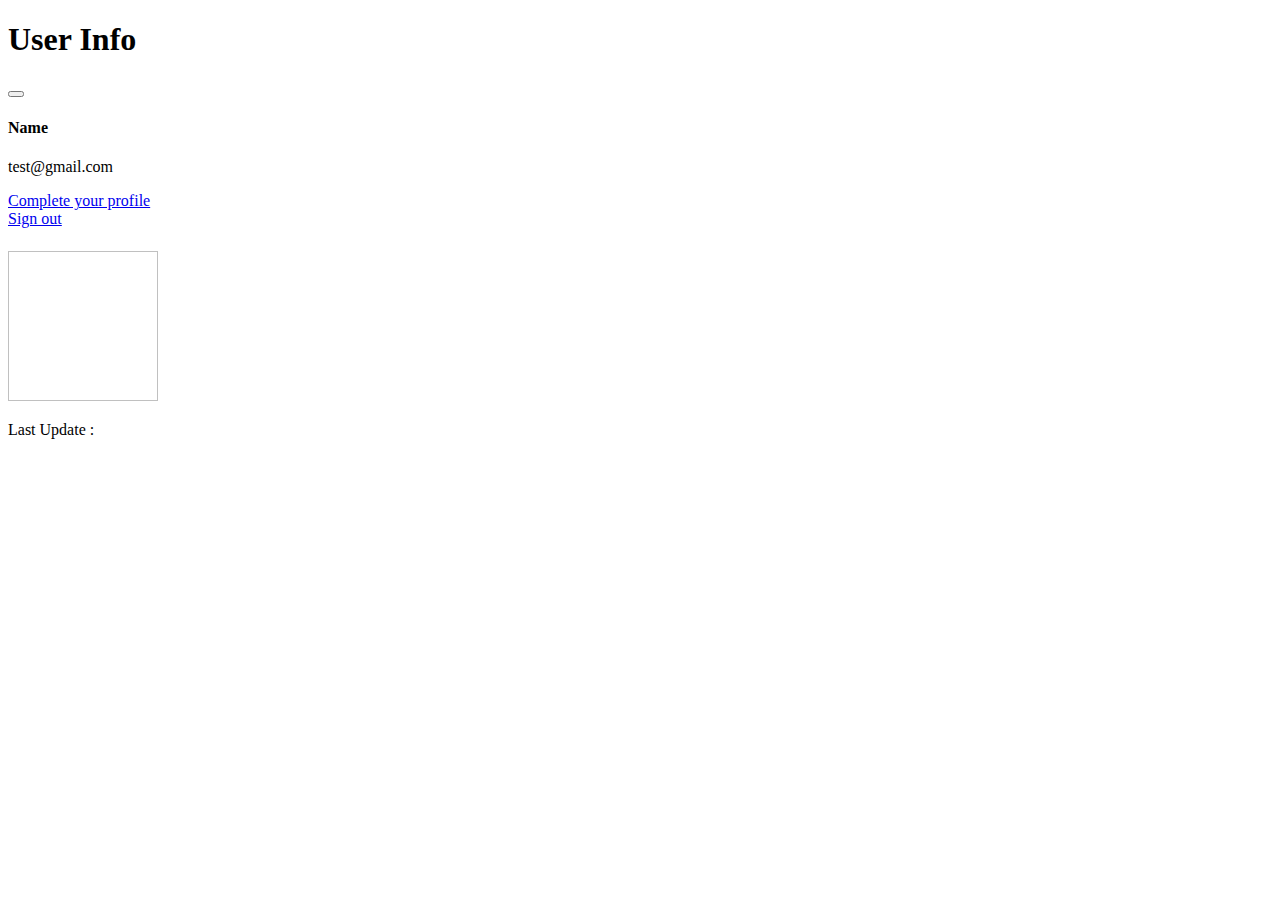
<file: src/main/resources/templates/index.html>
<!DOCTYPE html>
<html lang="en" xmlns:th="http://www.thymeleaf.org">
<head th:replace="0fragment0/layout::head">
</head>
<body>
<div th:replace="0fragment0/layout::header"></div>

<main class="p-5">
    <!-- Modal -->
    <div aria-hidden="true" aria-labelledby="staticBackdropLabel" class="modal fade" data-bs-backdrop="static" data-bs-keyboard="false"
         id="user-info" tabindex="-1">
        <div class="modal-dialog">
            <div class="modal-content user-info-content">
                <div class="modal-header">
                    <h1 class="modal-title fs-5 text-light" id="staticBackdropLabel">User Info</h1>
                    <button aria-label="Close" class="btn-close bg-light" data-bs-dismiss="modal"
                            type="button"></button>
                </div>
                <div class="modal-body rounded-bottom ">
                    <h4 class="text-center text-light mt-3">Name</h4>
                    <p class="text-center h5 text-light">test@gmail.com</p>
                    <form class="text-center mt-5 mb-3 d-flex flex-column">
                        <div class="">
                            <a class="rounded-pill login-sinup-btn" href="pages/userInfo.html">Complete your profile</a>
                        </div>
                        <a class="text-light text-decoration-none mt-3 logout-btn" href="#"><i
                                class="bi bi-box-arrow-in-right"></i>
                            Sign out</a>
                    </form>
                </div>
            </div>
        </div>
    </div>

    <div class="container">
        <div class="row">
            <div class="card text-white bg-dark mb-3 ms-4" style="max-width: 14rem;" th:each="post: ${posts}">
                <a class="mt-2 text-decoration-none text-light" th:href="@{'/post/show-user-profile/'+${post.id}}">
                    <div class="card-header text-uppercase" th:text="'👉 '+${post.user.getName()}"></div>
                </a>
                <div class="card-body">
                    <h5 class="card-title" th:text="${post.getTitle()}"></h5>
                    <img alt="" class="card-img-top img" th:src="@{'/img/'+${post.getImageCover()}}" style="height: 150px; width: 150px; text-align: center">
                    <div class="mt-2">
                        <i class="card-text" th:text="${post.getBody()}"></i>
                    </div>
                </div>
                <div class="p-1">
                    <div class="card-footer">
                        <p class="small text-muted m-0 p-0">Last Update : </p>
                        <p class="small text-muted m-0 p-0"
                           th:text="${#temporals.format(post.getUpdatedAt(),'yyyy/mm/dd -HH:mm')}"></p>
                    </div>
                </div>
            </div>
        </div>
    </div>


</main>

<div th:replace="0fragment0/layout::footer"></div>
<div th:replace="0fragment0/layout::script"></div>
</body>

</html>
</file>
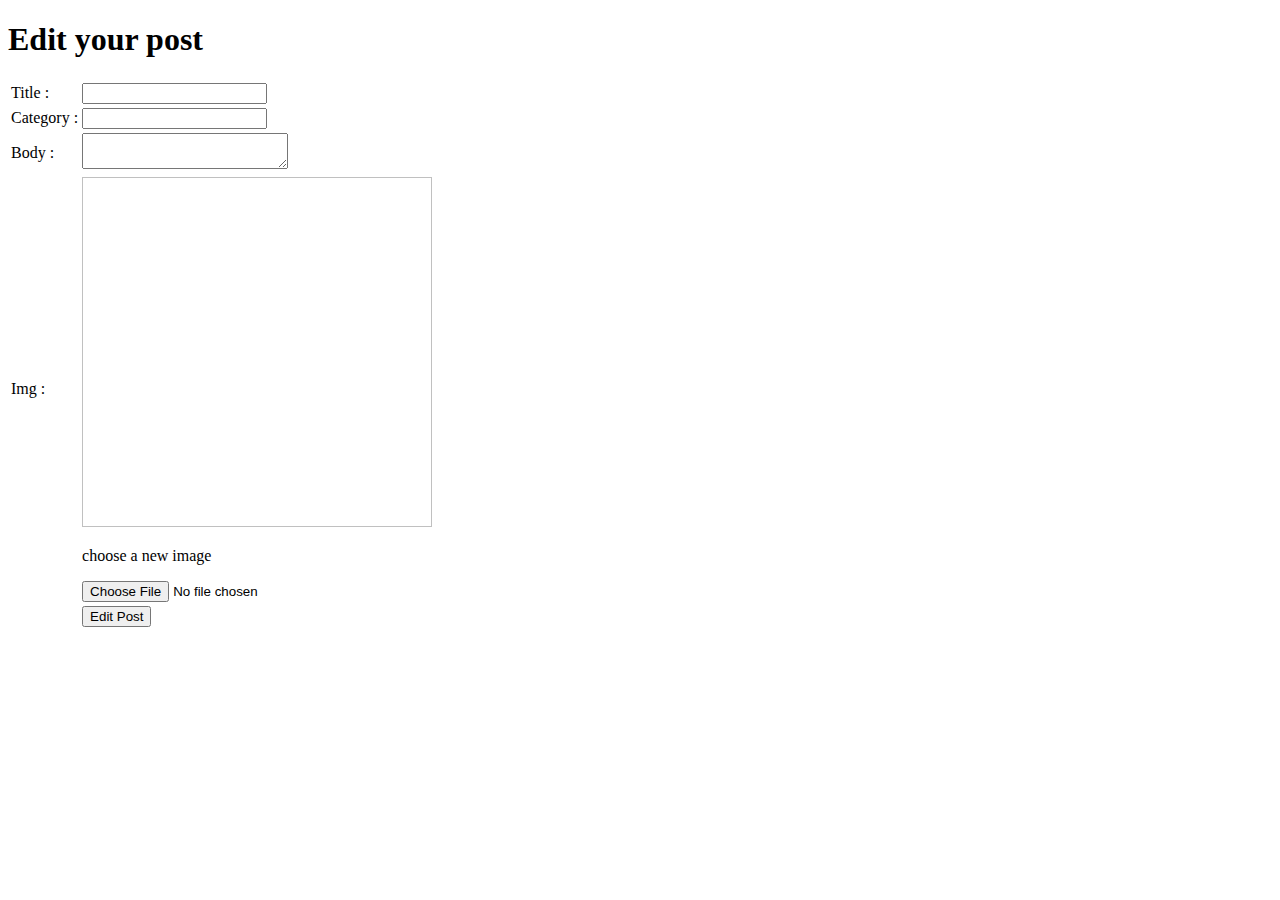
<file: src/main/resources/templates/post/post-edit.html>
<!DOCTYPE html>
<html lang="en" xmlns:th="http://www.thymeleaf.org">
<head th:replace="0fragment0/layout::head">
</head>
<body>

<div class="card mr-5">
    <div class="card-body">
        <h1 class="text-center">Edit your post</h1>
        <div class="container-fluid mt-1">
            <div class="row">
                <div class="col-md-6 offset-md-5">
                    <form th:action="@{/user/post/edit/process-edit}" th:object="${pst}" method="POST" enctype="multipart/form-data" class="mt-2">

                        <!--id-->
                        <input type="hidden" name="id" th:value="${pst.id}">

                        <div th:if="${session.message}" th:classappend="${session.message.type}" class="alert" role="alert">
                            <p th:text="${session.message.message}" class="text-center"></p>
                            <p th:text="${#session.removeAttribute('message')}"></p>
                        </div>
                        <table>
                            <tr>
                                <td>Title :</td>
                                <td>
                                    <!--title-->
                                    <div class="input-group ms-2">
                                        <input type="text" id="title" name="title" placeholder=""
                                               th:field="*{title}" th:value="${pst.title}">
                                        <div class="mt-2" style="color: red" th:each="e:${#fields.errors('title')}" th:text="${e}"></div>
                                    </div>
                                </td>
                            </tr>
                            <tr>
                                <td>Category :</td>
                                <td>
                                    <!--category-->
                                    <div class="input-group ms-2">
                                        <input type="text" id="category" name="category" placeholder=""
                                               th:field="*{category}" th:value="${pst.category}">
                                        <div class="mt-2" style="color: red" th:each="e:${#fields.errors('category')}" th:text="${e}"></div>
                                    </div>
                                </td>
                            </tr>
                            <tr>
                                <td>Body : </td>
                                <td>
                                    <!--body-->
                                    <div class="form-group mt-3 ms-2">
                                        <textarea name="body" id="body" cols="23" rows="2" class="from-control" placeholder=""
                                                  th:field="*{body}" th:value="${pst.body}">
                                        </textarea>
                                        <div class="mt-2" style="color: red" th:each="e:${#fields.errors('body')}" th:text="${e}"></div>
                                    </div>
                                </td>
                            </tr>
                            <tr>
                                <td>Img : </td>
                                <td>
                                    <!--image-->
                                    <div class="custom-file mt-2 ms-2">
                                        <img th:src="@{'/img/'+${pst.imageCover}}" class="img-fluid img" style="width: 350px; height: 350px;" alt="">
                                    </div>

                                    <p class="text-muted">choose a new image</p>
                                    <div class="custom-file">
                                        <input type="file" name="postImage" id="postImage"/>
                                    </div>
                                </td>
                            </tr>
                            <tr>
                                <td></td>
                                <td>
                                    <!--submit button-->
                                    <div class="container">
                                        <button type="submit" class="btn btn-outline-success mt-3">Edit Post</button>
                                    </div>
                                </td>
                            </tr>
                        </table>
                    </form>
                </div>
            </div>
        </div>
    </div>
</div>

<div th:replace="0fragment0/layout::script"></div>
</body>
</html>
</file>
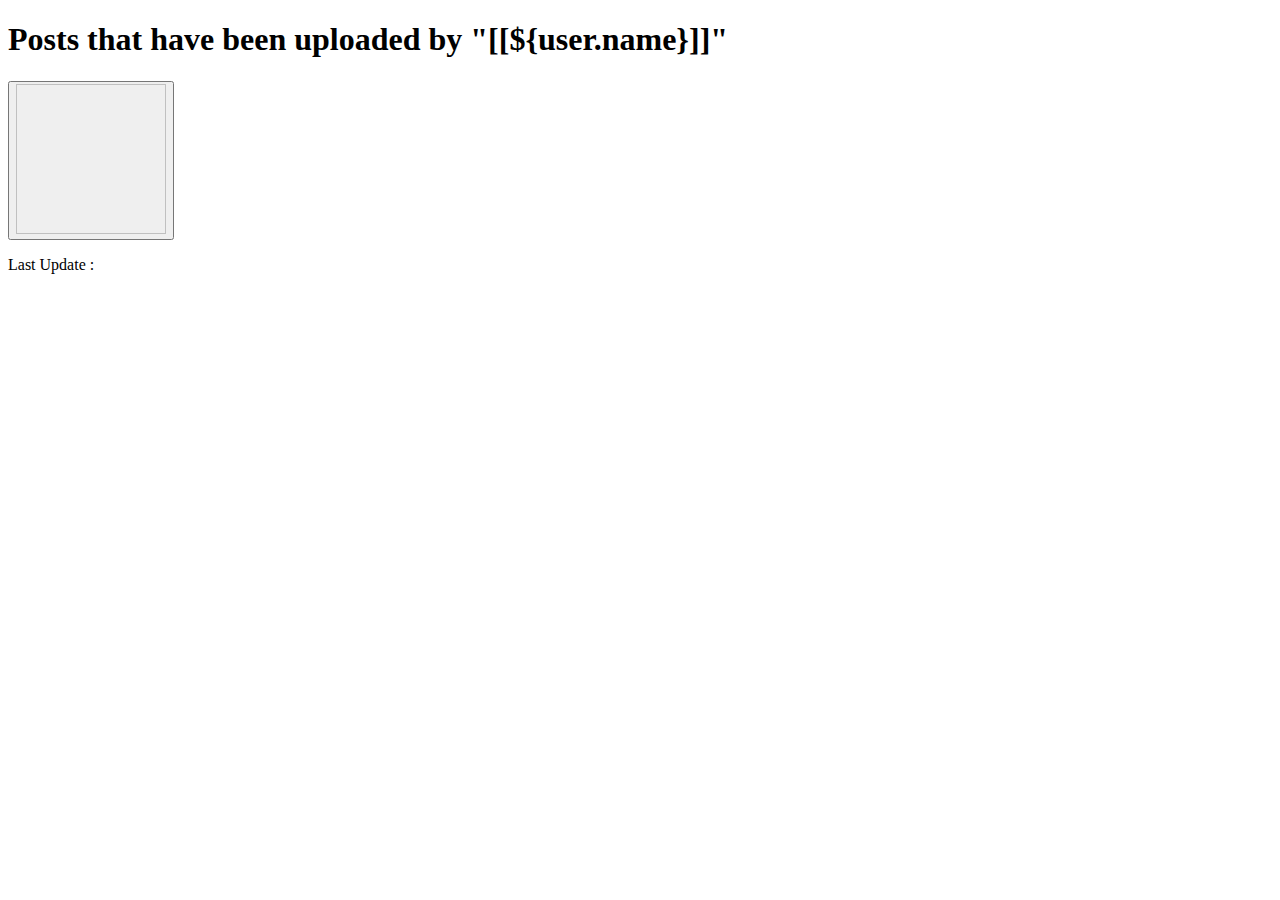
<file: src/main/resources/templates/post/post-show.html>
<!DOCTYPE html>
<html lang="en" xmlns:th="http://www.thymeleaf.org">
<head th:replace="0fragment0/layout::head">
</head>
<body>


<div class="container text-center mt-5">
    <div class="row">
        <div class="col-md-7 offset-md-3">
            <h1>Posts that have been uploaded by "[[${user.name}]]"</h1>
            <div class="container mt-5">
                <div class="row">
                    <div class="card text-white bg-dark mb-3 ms-4" style="max-width: 14rem;" th:each="pst: ${post}">
                            <div class="card-body">
                                <h5 class="card-title" th:text="${pst.getTitle()}"></h5>
                                <p class="small text-muted m-0 p-0"
                                   th:text="'Post Created At : '+${#temporals.format(pst.getCreatedAt(),'dd/MM/YYYY')}"></p>
                                <!--update-->
                        <form class="text-decoration-none text-light" th:action="@{'/user/post/edit/'+${pst.id}}" method="POST">
                                <button type="submit"><img alt="" class="card-img-top img mt-1 img-fluid img" style="height: 150px; width: 150px; text-align: center"
                                             th:src="@{'/img/'+${pst.getImageCover()}}"></button>
                        </form>
                                <div class="mt-2">
                                    <i class="card-text" th:text="${pst.getBody()}"></i>
                                </div>
                            </div>
                            <div class="p-1">
                                <div class="card-footer">
                                    <p class="small text-muted m-0 p-0">Last Update : </p>
                                    <p class="small text-muted m-0 p-0" th:text="${#temporals.format(pst.getUpdatedAt(),'dd/MM/YYYY-HH:mm')}"></p>
                                </div>
                            </div>
                    </div>
                </div>
            </div>
        </div>
    </div>
</div>


<div th:replace="0fragment0/layout::script"></div>
</body>
</html>
</file>
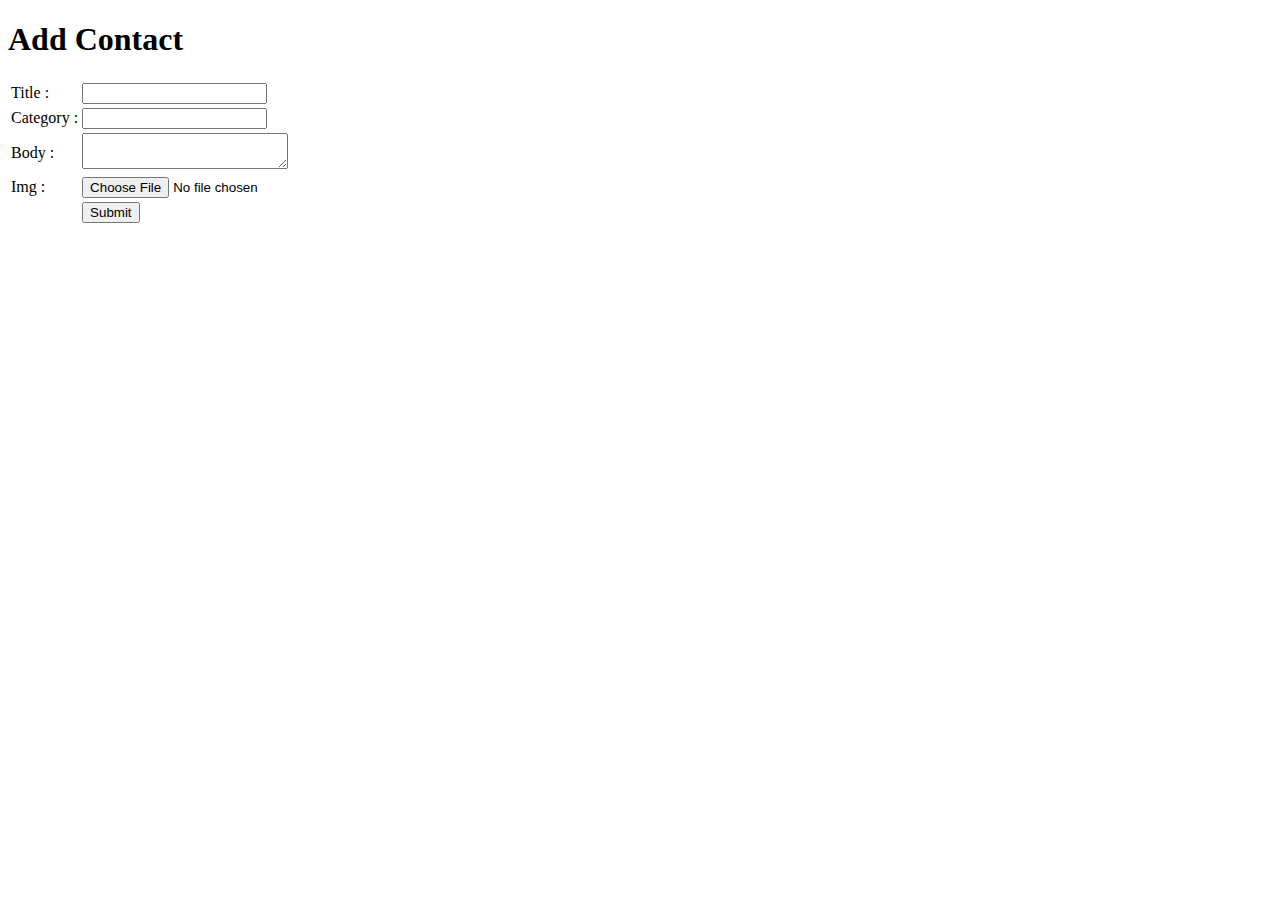
<file: src/main/resources/templates/post/post-upload.html>
<!DOCTYPE html>
<html lang="en" xmlns:th="http://www.thymeleaf.org">
<head th:replace="0fragment0/layout::head">
</head>
<body>



<div class="card mr-5">
    <div class="card-body">
        <h1 class="text-center">Add Contact</h1>
        <div class="container-fluid mt-1">
            <div class="row">
                <div class="col-md-6 offset-md-5">
                    <form th:action="@{/user/post/process-upload}" th:object="${post}" method="POST" enctype="multipart/form-data" class="mt-2">


                        <div th:if="${session.message}" th:classappend="${session.message.type}" class="alert" role="alert">
                            <p th:text="${session.message.message}" class="text-center"></p>
                            <p th:text="${#session.removeAttribute('message')}"></p>
                        </div>

                        <table>
                            <tr>
                                <td>Title :</td>
                                <td>
                                    <!--title-->
                                    <div class="input-group ms-2">
                                        <input type="text" id="title" name="title" placeholder=""
                                               th:field="*{title}" th:value="${post.title}">
                                        <div class="mt-2" style="color: red" th:each="e:${#fields.errors('title')}" th:text="${e}"></div>
                                    </div>
                                </td>
                            </tr>

                            <tr>
                                <td>Category :</td>
                                <td>
                                    <!--category-->
                                    <div class="input-group ms-2">
                                        <input type="text" id="category" name="category" placeholder=""
                                               th:field="*{category}" th:value="${post.category}">
                                        <div class="mt-2" style="color: red" th:each="e:${#fields.errors('category')}" th:text="${e}"></div>
                                    </div>
                                </td>
                            </tr>

                            <tr>
                                <td>Body : </td>
                                <td>
                                    <!--body-->
                                    <div class="form-group mt-3 ms-2">
                                        <textarea name="body" id="body" cols="23" rows="2" class="from-control" placeholder=""
                                                  th:field="*{body}" th:value="${post.body}">
                                        </textarea>
                                        <div class="mt-2" style="color: red" th:each="e:${#fields.errors('body')}" th:text="${e}"></div>
                                    </div>
                                </td>
                            </tr>

                            <tr>
                                <td>Img : </td>
                                <td>
                                    <!--image-->
                                    <div class="custom-file mt-2 ms-2">
                                        <input type="file" name="postImage" id="profileImage"/>
                                    </div>
                                </td>
                            </tr>

                            <tr>
                                <td></td>
                                <td>
                                    <!--submit button-->
                                    <div class="container">
                                        <button type="submit" class="btn btn-outline-info mt-3">Submit</button>
                                    </div>
                                </td>
                            </tr>
                        </table>
                    </form>
                </div>
            </div>
        </div>
    </div>
</div>



<div th:replace="0fragment0/layout::script"></div>
</body>
</html>
</file>
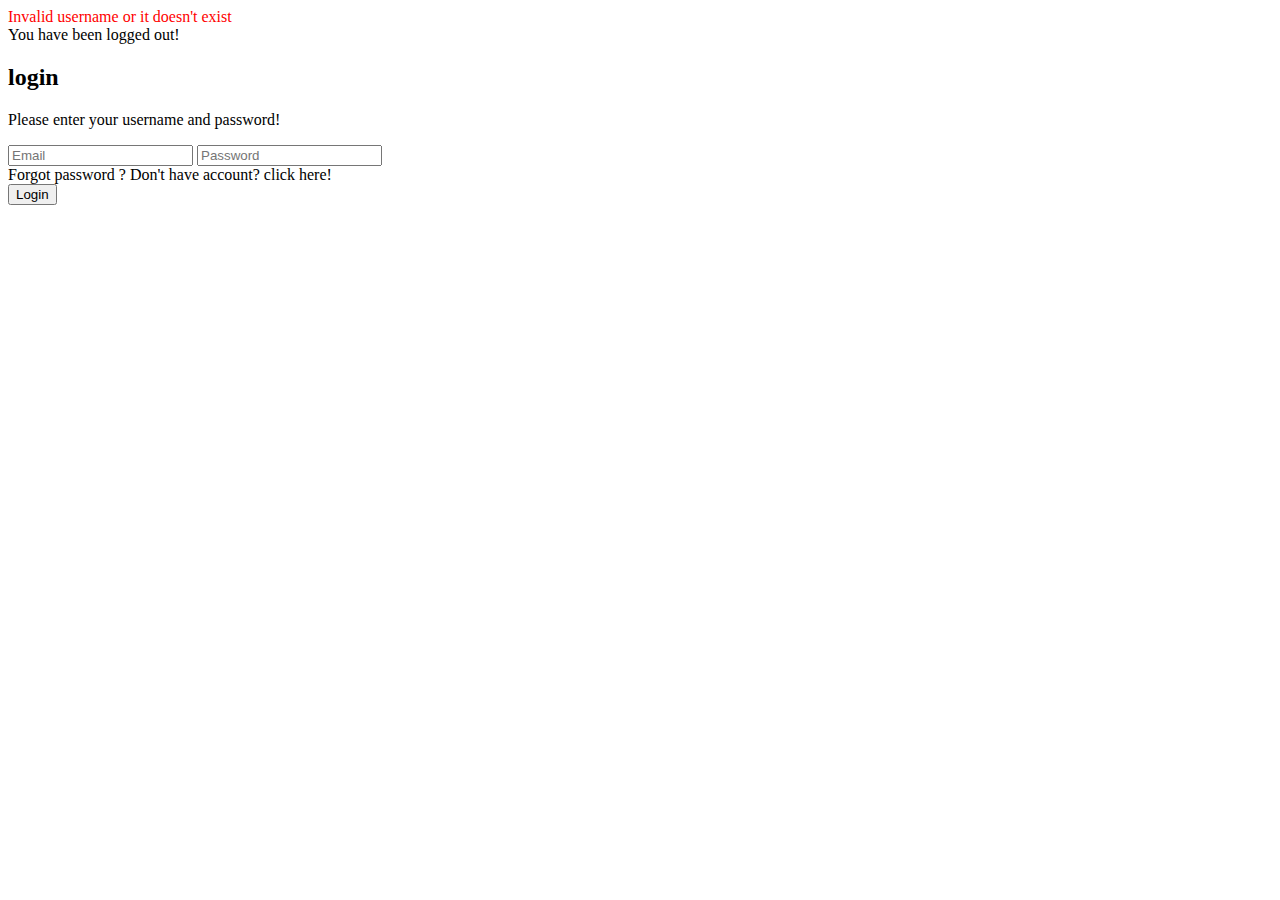
<file: src/main/resources/templates/user/login.html>
<!DOCTYPE html>
<html lang="en" xmlns:th="http://www.thymeleaf.org">
<head th:replace="0fragment0/layout::head">
</head>
<body>
<div th:replace="0fragment0/layout::header"></div>

<div class="d-flex flex-column justify-content-center h-75">
    <form th:action="@{/login}" method="POST">
        <div class="logIn col-md-5 col-10 rounded-3 p-5 box-shadow">

            <div th:if="${param.error}" class="text-center text-uppercase mb-2" style="color: red">Invalid username or it doesn't exist</div>
            <div th:if="${param.logout}" class="alert alert-success">You have been logged out!</div>
            <div th:if="${param.change}" class="alert alert-success" th:text="${param.change}"></div>

            <h2 class="text-uppercase text-light text-center fs-1">login</h2>


            <div th:if="${session.message}" th:classappend="${session.message.type}" class="alert" role="alert">
                <p th:text="${session.message.message}" class="text-center"></p>
                <p th:text="${#session.removeAttribute('message')}"></p>
            </div>

            <p class="text-secondary text-center">Please enter your username and password!</p>
            <div class="inputs">
                <input type="text" name="username" class="rounded-pill text-center text-light d-flex" placeholder="Email">
                <input type="password" name="password" class="rounded-pill text-center text-light d-flex mt-4" placeholder="Password">
            </div>

            <div class="d-flex flex-column align-items-center mt-4 links">
                <a th:href="@{/forgot-password}" class="text-secondary text-decoration-none">Forgot password ?</a>
                <a th:href="@{/signup}" class="text-secondary text-decoration-none mt-2">Don't have account? click here!</a>
            </div>

            <div class="submit-logIn">
                <input type="submit" value="Login" class=" rounded-pill d-flex mt-3 text-light p-2 ps-4 pe-4">
            </div>

            <div class="icons d-flex justify-content-center mt-3">
                <a href="https://github.com/HumbleLearner01" class="bi bi-github text-light fs-3"></a>
                <a href="https://www.linkedin.com/in/humble-learner" class="bi bi-linkedin text-light fs-3 ms-4"></a>
                <a href="#" class="bi bi-google text-light fs-3 ms-4"></a>
            </div>
        </div>
    </form>
</div>

<div th:replace="0fragment0/layout::script"></div>
</body>
</html>
</file>
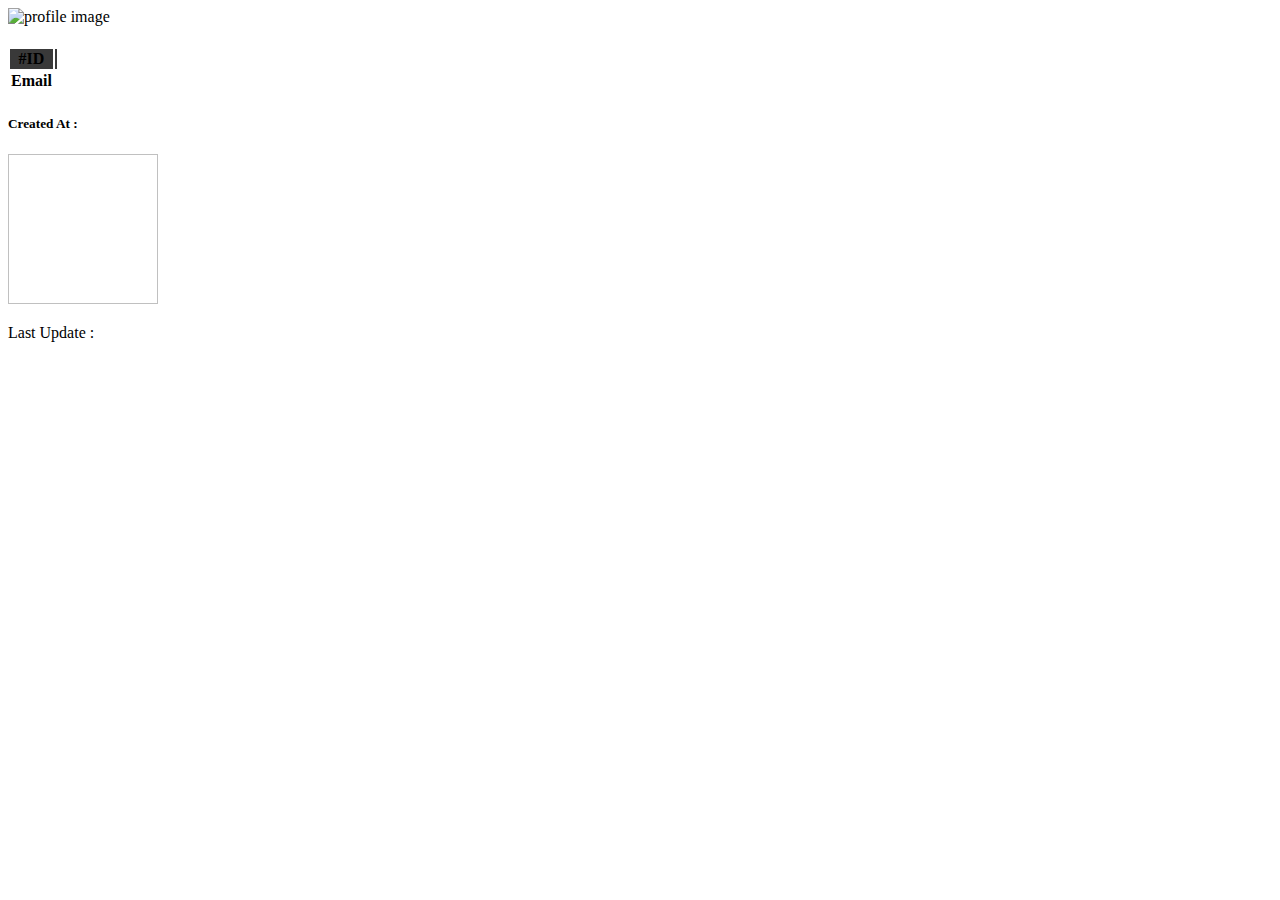
<file: src/main/resources/templates/user/show-user-profile.html>
<!DOCTYPE html>
<html lang="en" xmlns:th="http://www.thymeleaf.org">
<head th:replace="0fragment0/layout::head">
</head>
<body>

<div class="container text-center">
    <img alt="profile image" class="profile_picture_base mt-3" style="width: 300px; height: 300px"
         th:src="@{'/img/' + ${user.imageCover}}">
    <h3 class="mt-3" th:text="${user.name}"></h3>
</div>
<div class="card-body p-0">
    <div class="bg-image h-100">
        <div class="mask d-flex align-items-center h-100">
            <div class="container">
                <div class="row">
                    <div class="col-md-4 offset-4">
                        <h1 class="card-body p-0"></h1>
                        <div class="table-responsive table-scroll" data-mdb-perfect-scrollbar="true"
                             style="position: relative">
                            <table class="table table-dark mb-0">
                                <thead style="background-color: #393939;">
                                <!--id-->
                                <tr class="text-uppercase text-success">
                                    <th scope="col">#ID</th>
                                    <th scope="col"><span style="color: white" th:text="${user.id}"></span></th>
                                </tr>
                                </thead>
                                <!--email-->
                                <tbody>
                                <tr class="text-uppercase text-success">
                                    <th scope="row">Email</th>
                                    <td style="color: white" th:text="${user.email}"></td>
                                </tr>
                                </tbody>
                            </table>


                            <!--createdAt-->
                            <div class="container mt-1">
                                <h5>Created At :</h5><span
                                    th:utext="${#temporals.format(user.getCreatedAt(), 'dd/MM/YYYY')}"></span>
                            </div>
                        </div>
                    </div>
                </div>
                <!--posts-->
                <div class="container">
                    <div class="row">
                        <div class="card text-white bg-dark mb-3 ms-4" style="max-width: 14rem;" th:each="post: ${posts}">
                            <div class="card-body">
                                <h5 class="card-title" th:text="${post.getTitle()}"></h5>
                                <p class="small text-muted m-0 p-0"
                                   th:text="'Post Created At : '+${#temporals.format(post.getCreatedAt(),'dd/MM/YYYY')}"></p>
                                <img alt="" class="card-img-top img mt-1" th:src="@{'/img/'+${post.getImageCover()}}" style="height: 150px; width: 150px; text-align: center">
                                <div class="mt-2">
                                    <i class="card-text" th:text="${post.getBody()}"></i>
                                </div>
                            </div>
                            <div class="p-1">
                                <div class="card-footer">
                                    <p class="small text-muted m-0 p-0">Last Update : </p>
                                    <p class="small text-muted m-0 p-0"
                                       th:text="${#temporals.format(post.getUpdatedAt(),'dd/MM/YYYY-HH:mm')}"></p>
                                </div>
                            </div>
                        </div>
                    </div>
                </div>
            </div>
        </div>
    </div>
</div>

<div th:replace="0fragment0/layout::script"></div>
</body>
</html>
</file>
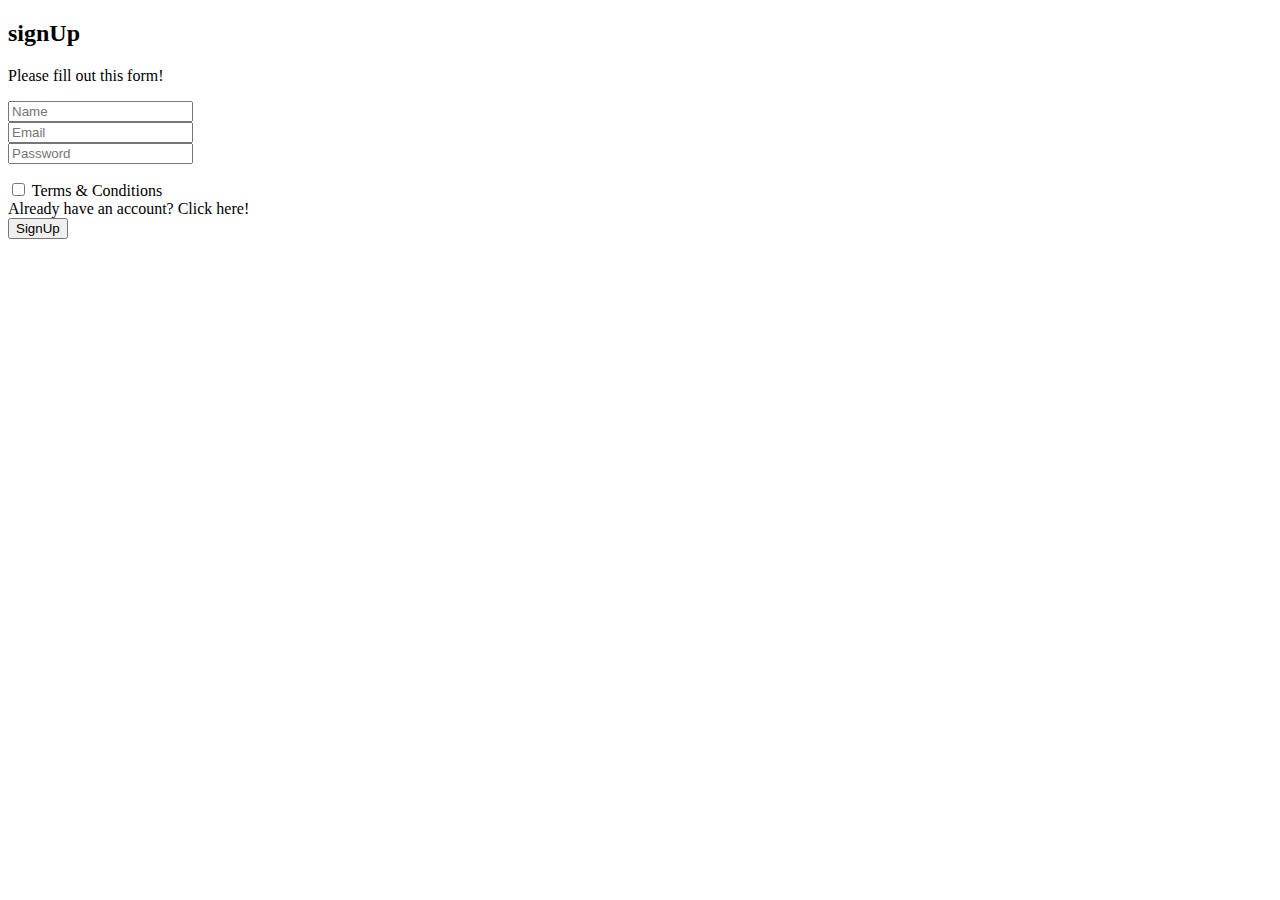
<file: src/main/resources/templates/user/signup.html>
<!DOCTYPE html>
<html lang="en" xmlns:th="http://www.thymeleaf.org">
<head th:replace="0fragment0/layout::head">
</head>
<body>
<div th:replace="0fragment0/layout::header"></div>

<div class="d-flex flex-column h-75 justify-content-center">
    <div class="logIn col-md-5 col-10 rounded-3 p-5 box-shadow">
        <form th:action="@{/register}" method="POST" th:object="${user}">
            <h2 class="text-uppercase text-light text-center fs-1">signUp</h2>
            <p class="text-secondary text-center">Please fill out this form!</p>

            <div class="inputs">
                <!--name-->
                <input class="rounded-pill text-center text-light d-flex" placeholder="Name" type="text"
                       name="name" th:value="${user.name}" th:field="*{name}" th:classappend="${#fields.hasErrors('name')?'is-invalid':''}">
                <div class="invalid-feedback text-center" th:each="e:${#fields.errors('name')}" th:text="${e}"></div>

                <!--email-->
                <input class="rounded-pill text-center text-light d-flex mt-4" placeholder="Email" type="email"
                       name="email" th:value="${user.email}" th:field="*{email}" th:classappend="${#fields.hasErrors('email')?'is-invalid':''}">
                <div class="invalid-feedback text-center" th:each="e:${#fields.errors('email')}" th:text="${e}"></div>

                <!--password-->
                <input class="rounded-pill text-center text-light d-flex mt-4" placeholder="Password" type="password"
                       name="password" th:value="${user.password}" th:field="*{password}" th:classappend="${#fields.hasErrors('password')?'is-invalid':''}">
                <div class="invalid-feedback text-center" th:each="e:${#fields.errors('password')}" th:text="${e}"></div>
            </div>

            <div th:if="${session.message}" th:classappend="${session.message.type}" class="alert mt-3" role="alert">
                <p th:text="${session.message.message}" class="text-center"></p>
                <p th:text="${#session.removeAttribute('message')}"></p>
            </div>

            <!--terms & conditions-->
            <div class="d-flex flex-column align-items-center mt-4">
                <div class="form-check">
                    <input class="form-check-input" id="agreements" type="checkbox" name="agreements">
                    <label class="text-light form-check-label" for="agreements">Terms &amp; Conditions</label>
                </div>
            </div>

            <div class="d-flex flex-column align-items-center links">
                <a th:href="@{/user/home}" class="text-secondary text-decoration-none mt-2">Already have an account? Click here!</a>
            </div>

            <div class="submit-logIn">
                <input class=" rounded-pill d-flex mt-3 text-light p-2 ps-4 pe-4" type="submit" value="SignUp">
            </div>
        </form>
    </div>
</div>

<div th:replace="0fragment0/layout::script"></div>
</body>
</html>
</file>
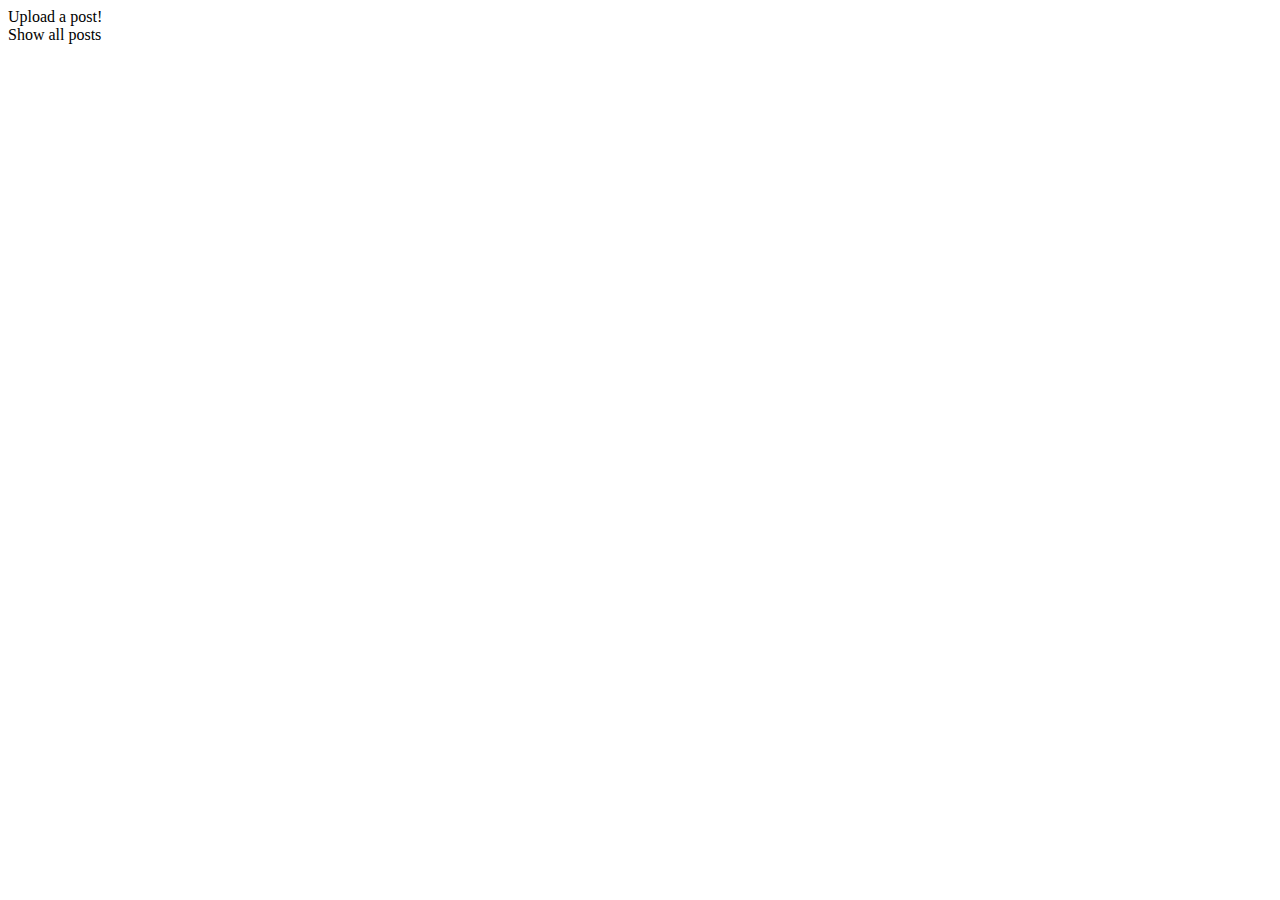
<file: src/main/resources/templates/user/user-home.html>
<!DOCTYPE html>
<html lang="en" xmlns:th="http://www.thymeleaf.org">
<head th:replace="0fragment0/layout::head">
</head>
<body>

<div class="container text-center">
    <div class="row">
        <div class="col-md-6 offset-md-3">
            <a th:href="@{/user/post/upload}" class="btn btn-info btn-lg mt-5">Upload a post!</a>
        </div>
        <div class="col-md-6 offset-md-3">
            <a th:href="@{/user/post/show}" class="btn btn-info btn-lg mt-3">Show all posts</a>
        </div>
    </div>
</div>

<div th:replace="0fragment0/layout::script"></div>
</body>
</html>
</file>
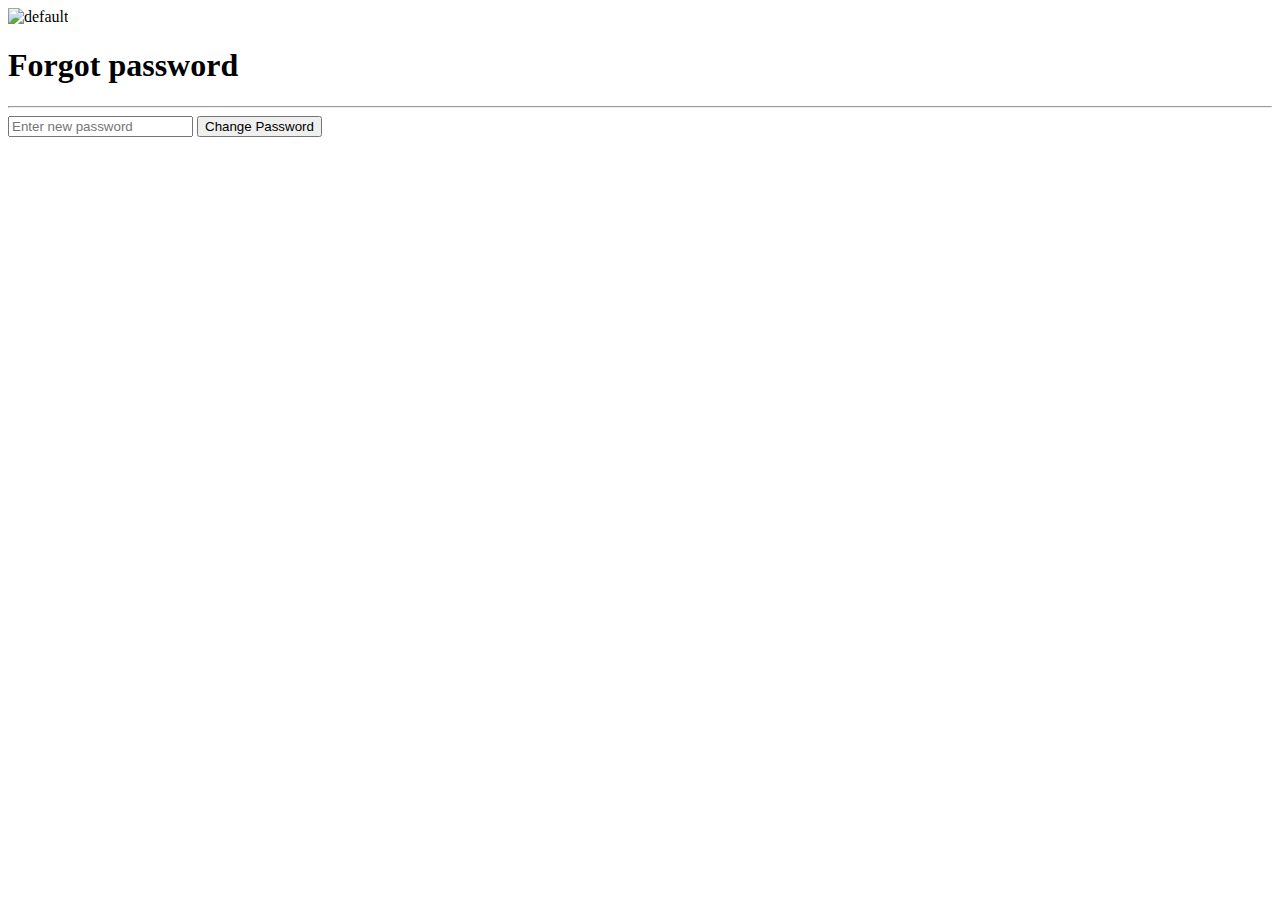
<file: src/main/resources/templates/user/forgot-password/change-password.html>
<!DOCTYPE html>
<html lang="en" xmlns:th="http://www.thymeleaf.org">
<head th:replace="0fragment0/layout::head">
</head>
<body>

<div class="container text-center">
    <div class="row">
        <div class="col-md-8 offset-md-2 mt-5">
            <div class="container h-50">
                <div class="container h-100">
                    <div class="row d-flex justify-content-center align-items-center h-100">
                        <div class="col-12 col-md-8 col-lg-6 col-xl-5">
                            <div class="card bg-dark text-white" style="border-radius: 1rem;">
                                <div class="card-body text-center">

                                    <form th:action="@{/change-password}" method="post">
                                        <div class="container text-center mb-3 img-fluid">
                                            <img alt="default" class="mt-2" style="width: 110px" th:src="@{'/img/default.png'}">
                                        </div>

                                        <div class="container text-center">
                                            <h1>Forgot password</h1>
                                            <hr>
                                            <input type="password" name="newPassword" class="form-control mt-2" placeholder="Enter new password">
                                            <button class="btn btn-outline-warning mt-3" type="submit">Change Password</button>
                                        </div>
                                    </form>
                                </div>
                            </div>
                        </div>
                    </div>
                </div>
        </div>
    </div>
</div>

<div th:replace="0fragment0/layout::script"></div>
</body>
</html>
</file>
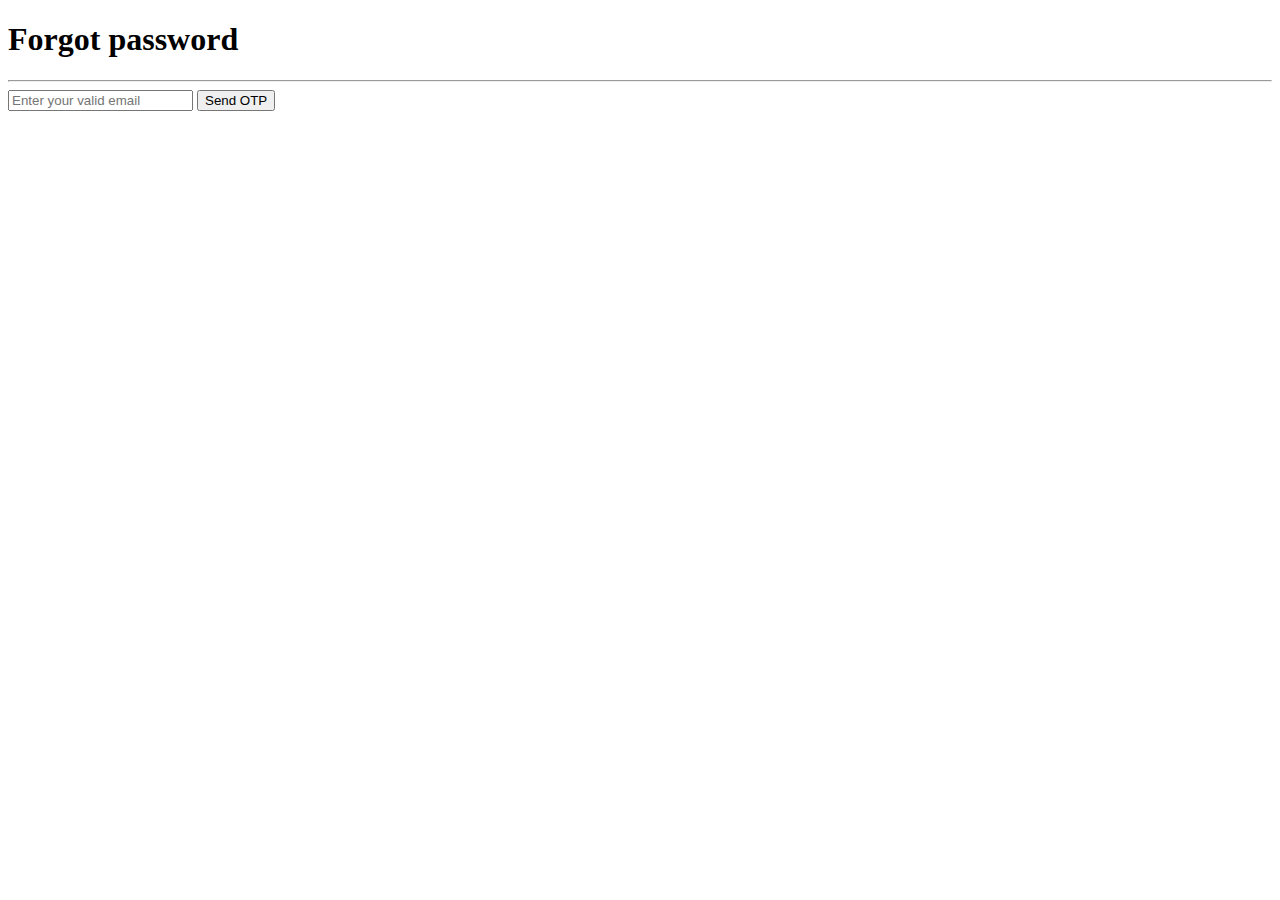
<file: src/main/resources/templates/user/forgot-password/forgot-password.html>
<!DOCTYPE html>
<html lang="en" xmlns:th="http://www.thymeleaf.org">
<head th:replace="0fragment0/layout::head">
</head>
<body>

<div class="container text-center">
    <div class="row">
        <div class="col-md-8 offset-md-2 mt-5">
            <div class="container h-50">
                <div class="row d-flex justify-content-center align-items-center h-100">
                    <div class="col-12 col-md-8 col-lg-6 col-xl-5">
                        <div class="card bg-dark text-white" style="border-radius: 1rem;">
                            <div class="card-body p-5 text-center">

                                <div class="container">
                                    <div th:if="${session.message}" class="alert alert-danger text-center">
                                        <div th:text="${session.message}"></div>
                                        <div th:text="${#session.removeAttribute('message')}"></div>
                                    </div>
                                </div>

                                <form th:action="@{/send-otp}" method="post">
                                    <div class="container text-center">
                                        <h1>Forgot password</h1>
                                        <hr>
                                        <input type="email" name="email" class="form-control mt-2" placeholder="Enter your valid email">
                                        <button class="btn btn-outline-warning mt-3" type="submit">Send OTP</button>
                                    </div>
                                </form>
                            </div>
                        </div>
                    </div>
                </div>
            </div>
        </div>
    </div>
</div>

<div th:replace="0fragment0/layout::script"></div>
</body>
</html>
</file>
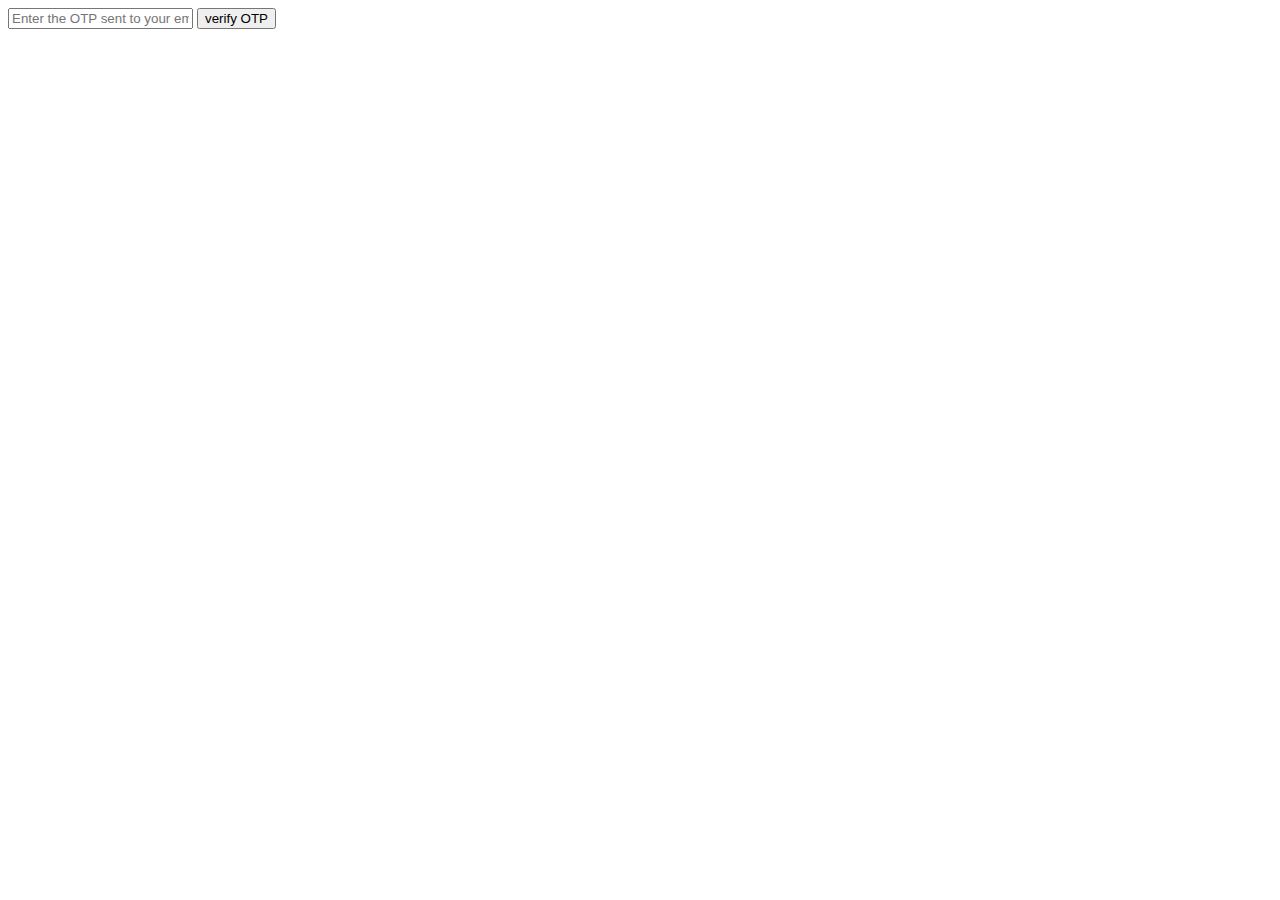
<file: src/main/resources/templates/user/forgot-password/verify-otp.html>
<!DOCTYPE html>
<html lang="en" xmlns:th="http://www.thymeleaf.org">
<head th:replace="0fragment0/layout::head">
</head>
<body>

<div class="container text-center">
    <div class="row">
        <div class="col-md-8 offset-md-2 mt-5">
            <div class="container h-50">
                <div class="row d-flex justify-content-center align-items-center h-100">
                    <div class="col-12 col-md-8 col-lg-6 col-xl-5">
                        <div class="card bg-dark text-white" style="border-radius: 1rem;">
                            <div class="card-body p-2 text-center">

                                <div class="container">
                                    <div th:if="${session.message}" th:classappend="${session.message.type}" class="alert text-center">
                                        <div th:text="${session.message.message}"></div>
                                        <div th:text="${#session.removeAttribute('message')}"></div>
                                    </div>
                                </div>


                                <form th:action="@{/verify-otp}" method="post">
                                    <div class="container text-center">
                                        <input type="text" name="otp" class="form-control mt-3" placeholder="Enter the OTP sent to your email!">
                                        <button class="btn btn-outline-success mt-3 mb-3" type="submit">verify OTP</button>
                                    </div>
                                </form>
                            </div>
                        </div>
                    </div>
                </div>
            </div>
        </div>
    </div>
</div>

<div th:replace="0fragment0/layout::script"></div>
</body>
</html>
</file>
